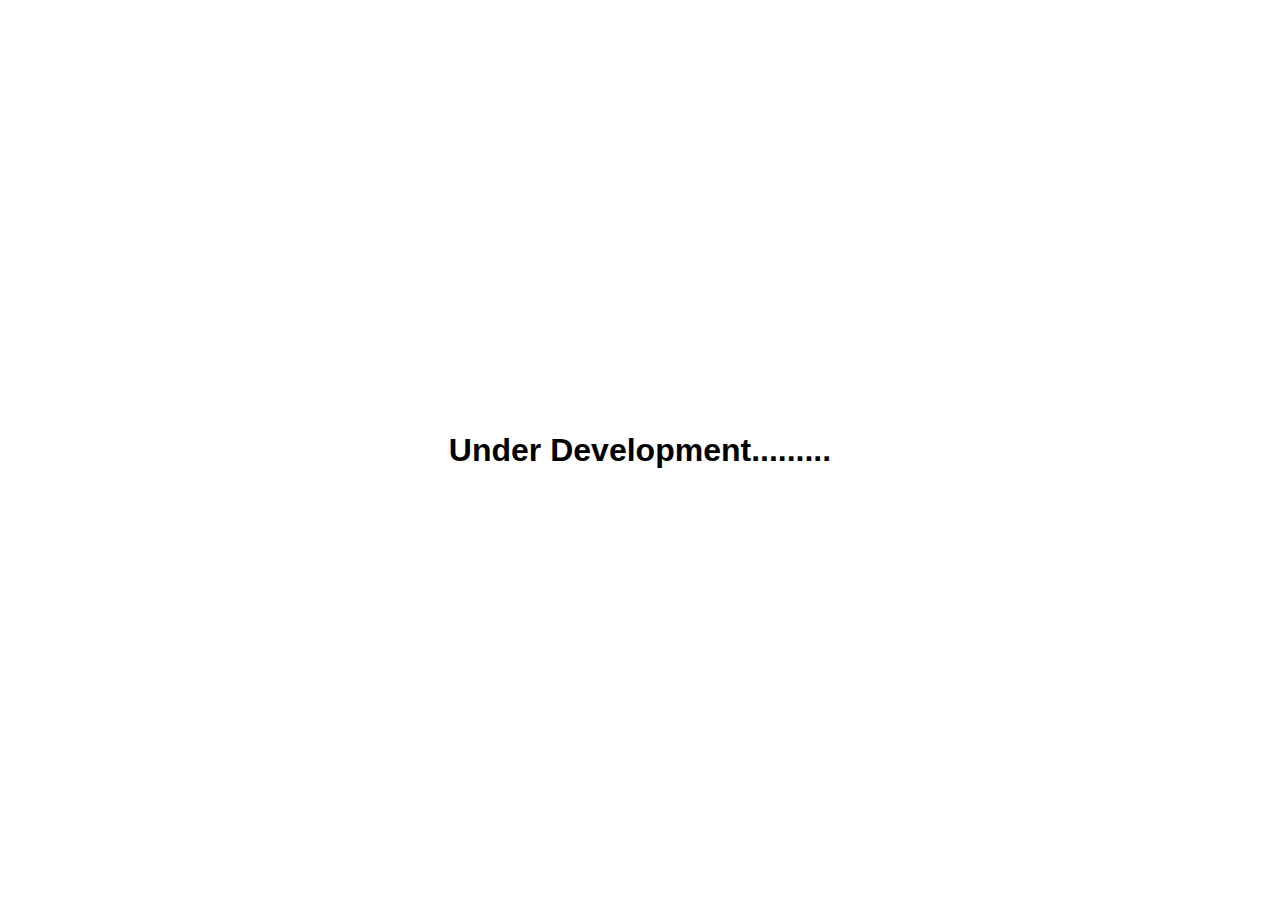
<file: anil_project/asset/webpages/homeimprovment.html>
<!DOCTYPE html>
<html lang="en">
<head>
    <meta charset="UTF-8">
    <meta name="viewport" content="width=device-width, initial-scale=1.0">
    <title>Anil | Home improvment</title>
    <link rel="stylesheet" href="../stylesheet/style.css">
    <style>
        body{
            display: flex;
            justify-content: center;
            align-items: center;
            width: 100%;
            height: 100vh;
        }
    </style>
</head>
<body>
    <h1>Under Development.........</h1>
</body>
</html>
</file>
<file: anil_project/asset/stylesheet/style.css>
* {
  margin: 0%;
  padding: 0%;
  box-sizing: border-box;
}

body {
  height: 100%;
  width: 100%;
  font-family: "Gill Sans", "Gill Sans MT", Calibri, "Trebuchet MS", sans-serif;
  overflow-x: hidden;
}

.navigation {
  display: flex;
  justify-content: space-between;
  align-items: center;
  width: 100%;
  height: 15vh;
  padding: 0px 7%;
  margin-bottom: 5%;
}

.navigation .nav_box_01 ul{
    display: flex;
    justify-content: center;
    align-items: center;
    gap: 20px;
}

.navigation .nav_box_01 ul li{
    list-style-type: none;
    font-size: 1vw;
    cursor: pointer;
    font-weight: 600;
}

.home_page{
  display: flex;
  justify-content: center;
  align-items: start;
  gap: 20px;
  flex-direction: column;
  height: 100%;
  width: 100%;
  padding: 0% 7%;
}

.home_page .home_box_01{
  font-size: 11vw;
  line-height: 100%;
  font-weight: 500;
  color: #333;
}

.home_page .home_box_02{
  width: 100%;
  display: flex;
  justify-content: space-between;
  margin-top: 10%;
}

.home_page .home_box_02 .box01{
  display: flex;
  align-items: center;
  gap: 20px;
}

.home_page .home_box_02 .break-line{
  width: 120px;
  height: 4px;
  background-color: #333;
}

.home_page .home_box_02 h1{
  font-weight: 500;
}

.content_page{
  padding: 0% 7%;
  margin-top: 5%;
  margin-bottom: 2%;
  display: flex;
  justify-content: center;
  align-items: center;
  gap: 10%;
}

.content_page .content_box{
  display: flex;
  flex-direction: column;
  gap: 10px;
}

.content_page .content_box .img_box img{
  border-radius: 10px;
  box-shadow: rgba(0, 0, 0, 0.02) 0px 1px 3px 0px, rgba(27, 31, 35, 0.15) 0px 0px 0px 1px;
}

.content_page .content_box .section_bar{
  display: flex;
  padding: 0% 3%;
  width: 100%;
  justify-content: space-between;
  align-items: center;
}

.content_page .content_box .section_bar h2{
  font-weight: 500;
}

.content_page .content_box .section_bar a{
  text-decoration: none;
}

.content_page .content_box .section_bar a i{
  width: 80px;
  height: 40px;
  display: flex;
  justify-content: center;
  color: #333;
  align-items: center;
  border-radius: 20px;
  border: 2px solid #333;
}
</file>
